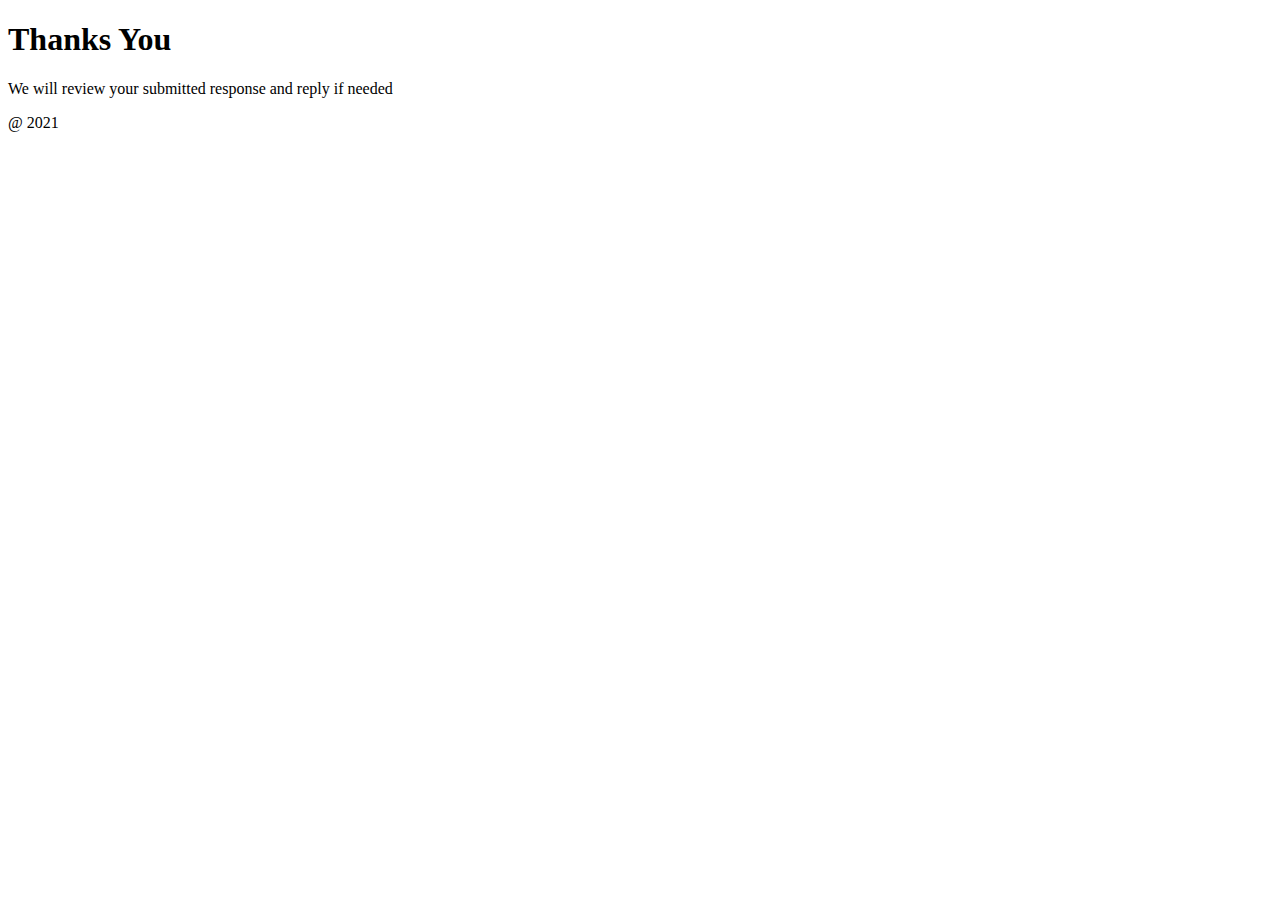
<file: Thanks.html>
<!DOCTYPE html>
<html lang="en">
<head>
    <meta charset="UTF-8">
    <meta http-equiv="X-UA-Compatible" content="IE=edge">
    <meta name="viewport" content="width=device-width, initial-scale=1.0">
    <title>Thanks You</title>
</head>
<body>
    <h1>Thanks You</h1>
    <p>We will review your submitted response and reply if needed</p>
    <p>@ 2021</p>
    
</body>
</html>
</file>
